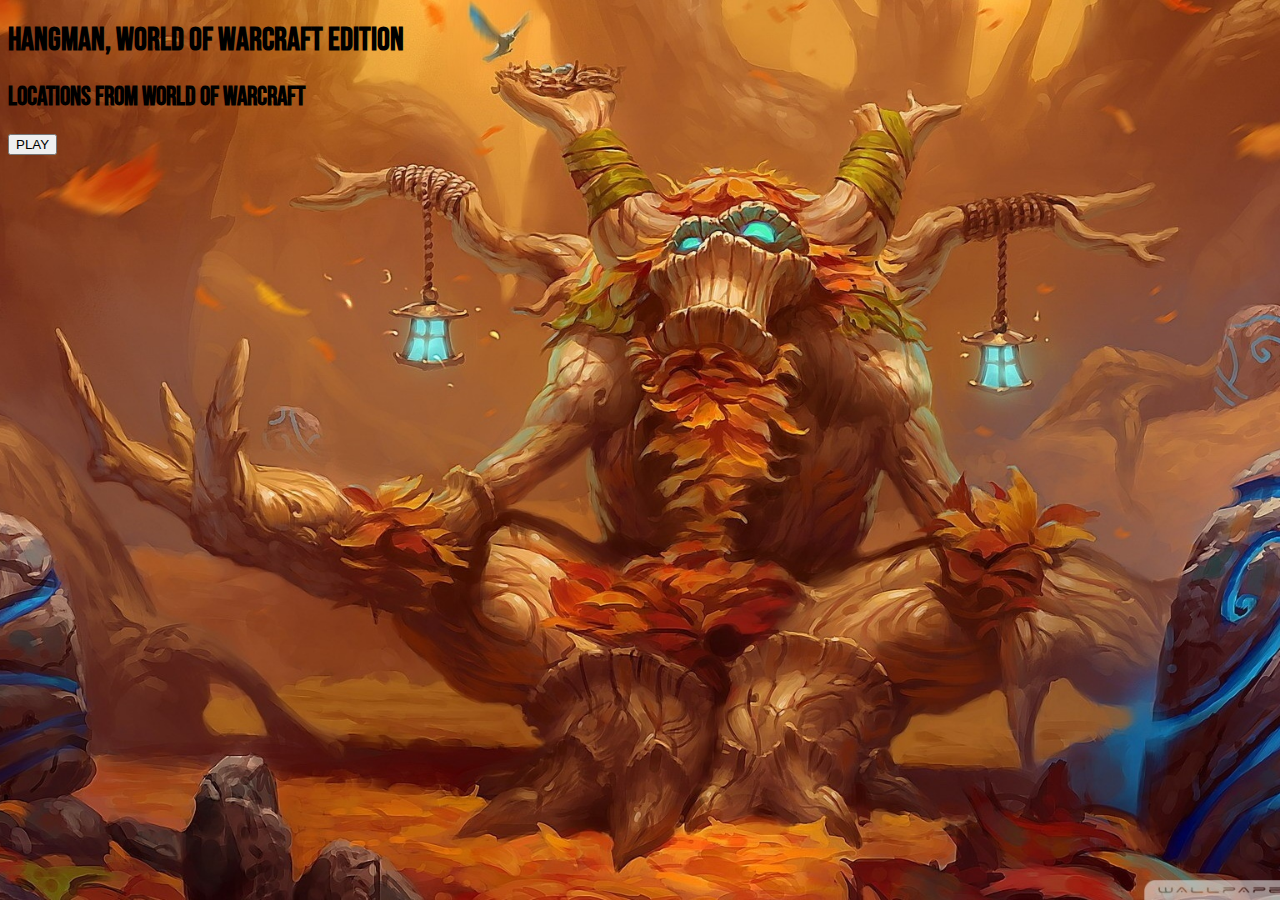
<file: index.html>
<!doctype html>
<html lang="en">
  <head>
    <title>Hangman, World of Warcraft Edition</title>
    <!-- Required meta tags -->
    <meta charset="utf-8">
    <meta name="description" content="Hangman game by Kaleidosport">
    <meta name="keywords" content="Game, hangman, JavaScript, training, Warcraft">
    <meta name="author" content="Kaleidosport">
    <meta name="viewport" content="width=device-width, initial-scale=1, shrink-to-fit=no">

    <!-- Bootstrap CSS -->
    <link rel="stylesheet" href="https://cdn.jsdelivr.net/npm/bootstrap@5.1.0/dist/css/bootstrap.min.css" integrity="sha384-KyZXEAg3QhqLMpG8r+8fhAXLRk2vvoC2f3B09zVXn8CA5QIVfZOJ3BCsw2P0p/We" crossorigin="anonymous">

    <!-- Additional CSS -->
    <link rel="stylesheet" href="./Assets/style.css" />

    <!-- Additional font -->
    <link rel="preconnect" href="https://fonts.googleapis.com">
    <link rel="preconnect" href="https://fonts.gstatic.com" crossorigin>
    <link href="https://fonts.googleapis.com/css2?family=Bebas+Neue&display=swap" rel="stylesheet">  
  </head>

  <body>
    
    <header>
    <!-- Title & branding -->
      <h1 class="container-fluid text-center bg-dark text-warning fs-2">
        HANGMAN, WORLD OF WARCRAFT EDITION
      </h1>
    </header>

    <!-- Main section dedicated to the actual game -->
    <main>
      <!-- Hangman game(1): short descriptive section + call to action -->
      <section class="d-flex justify-content-start align-items-center ms-3 float-start">
        <!-- Float is essential to get the expected layout on medium-sized and bigger screens -->
        <h2 class="text-dark mt-2 bg-warning ps-1">Locations from <span class="text-warning bg-dark px-1">World of Warcraft</span></h2>
      </section>
      <section class="d-flex justify-content-end align-items-center me-3">
        <!-- A button to start the game -->
        <button type="button" class="btn btn-warning btn-lg" id="play">
          <span class="fs-2">PLAY</span>
        </button>
      </section>
      <!-- End of the descriptive section -->

      <!-- Hangman game(2): core playing section -->
      <section class="game d-flex flex-column justify-content-center align-items-center">
        <canvas id="canvas" width="350" height="150"></canvas>
        <div class="text-warning fs-1 text-center bg-light-dark px-2" id="game-interface"></div>
        <div class="text-warning text-center" id="alphabet-bar"></div>
      </section>
      <!-- End of the core playing section -->
        
    </main>

  </body>

  <!-- Javascript -->
  <script src="./Assets/script.js"></script>
  
</html>
</file>
<file: Assets/style.css>
/* General styling elements */
body {
  font-family: "Bebas Neue", cursive;
  background-size: cover;
  background-position: center center;
  background-attachment: fixed;
  background-repeat: no-repeat;
  line-height: normal;
}

@media (min-width: 1145px) {
  body {
    background-image: url("./Pics/302-3022607_world-of-warcraft-druid-tree.jpg");
  }
}

@media (max-width: 1144px) {
  body {
    background-image: url("./Pics/Ancient_of_Lore_(art).jpg");
  }
}

/* Applying personal styles to components: buttons */
.btn:focus, .btn-warning:focus, .btn-warning:active, .btn:active {
  box-shadow: none;
  -webkit-box-shadow: none;
}

.btn-warning:hover {
  background-color: #ffa700;
}

/* Adding a personalized background color */
.bg-light-dark {
  background-color: #21252970;
}

.size-and-spacing {
  letter-spacing: 0.35rem;
  font-size: 3.5rem;
}

ul {
  max-width: 28rem;
}

li {
  list-style-type: none;
  cursor: pointer;
}

li:not(:last-child) {
  margin-right: 3px;
}

li:hover {
  color: #ffa700;
  -webkit-transform: scale(1.26);
          transform: scale(1.26);
  -webkit-transition: .2s;
  transition: .2s;
}

h2 {
  font-size: 1.61rem;
  line-height: normal;
}

@media (max-width: 490px) {
  h2 {
    font-size: 1.225rem;
  }
}

.canvas-bg {
  background-color: #f5cb7e83;
}
/*# sourceMappingURL=style.css.map */
</file>
